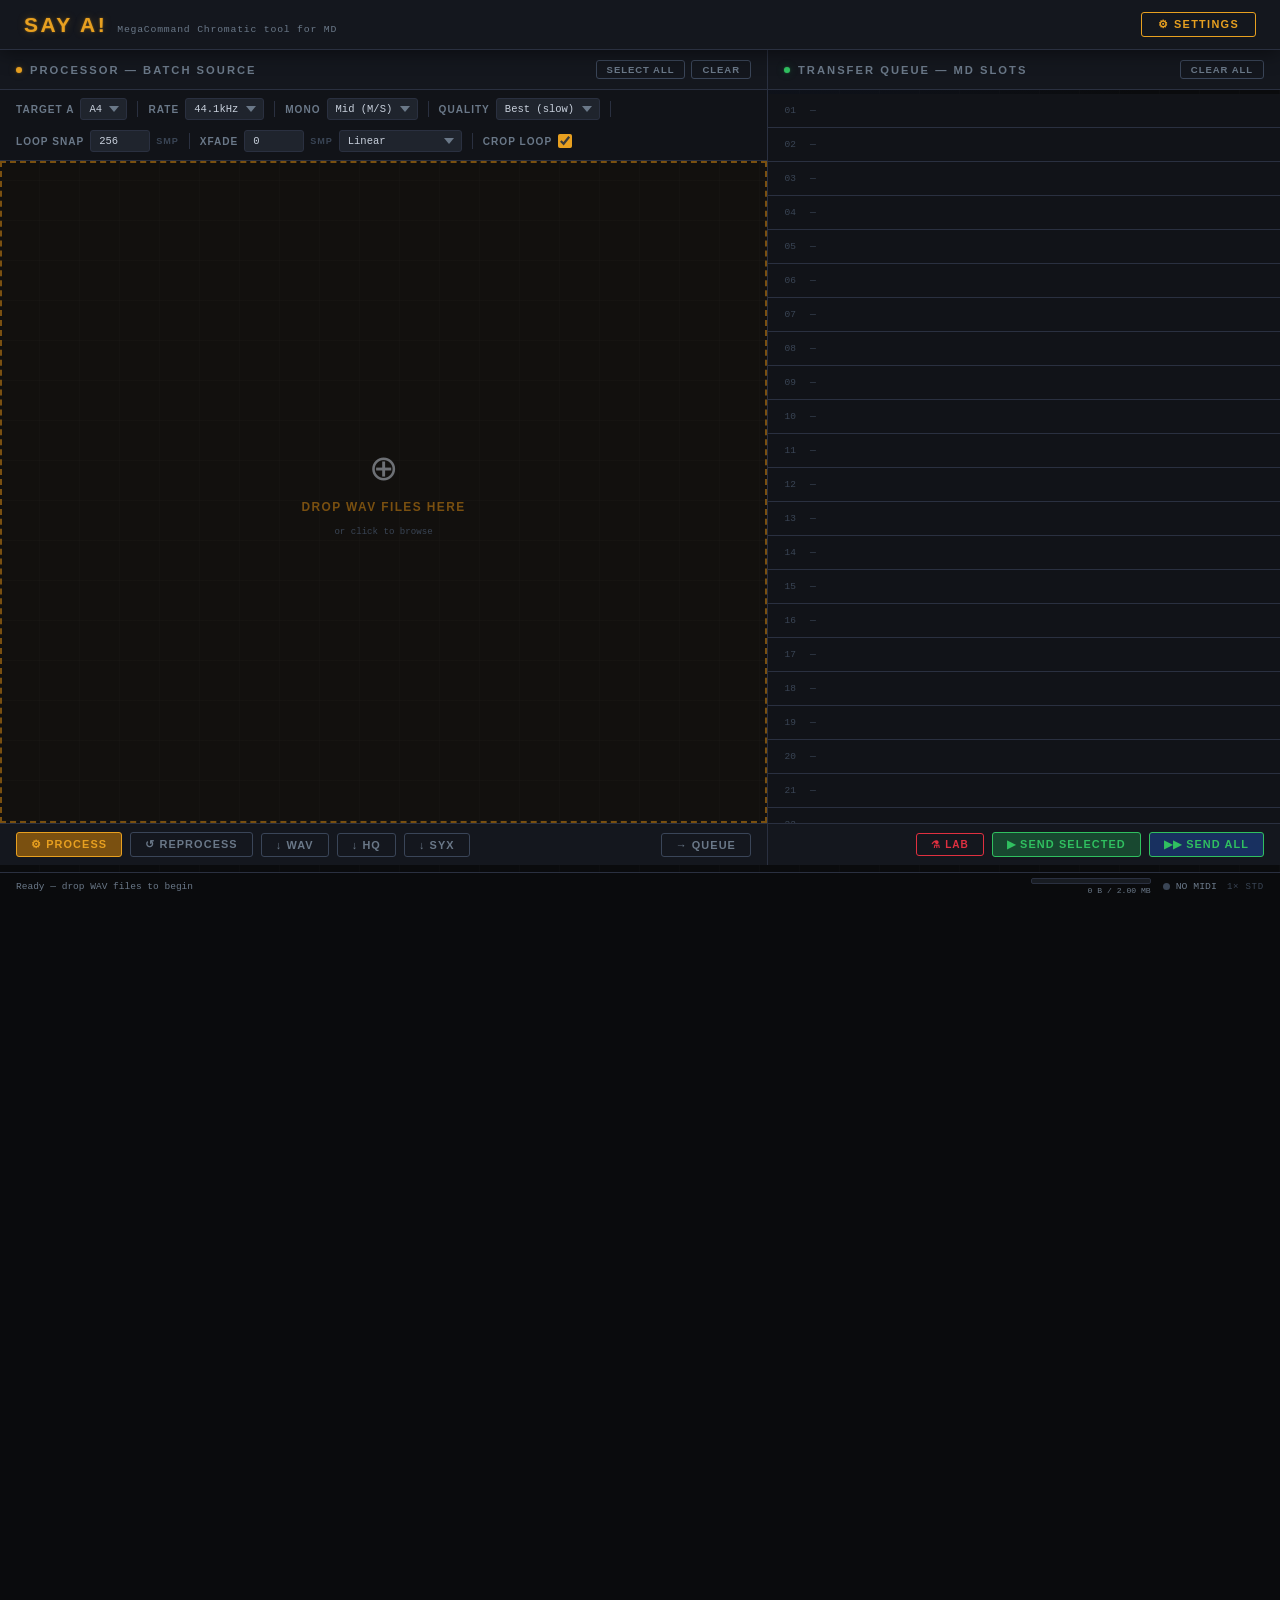
<file: index.html>
<!DOCTYPE html>
<html>
  <head>
    <meta http-equiv="refresh" content="0; url=md-transfer.html">
    <title>Redirecting...</title>
  </head>
  <body>
    <p>If you are not redirected automatically, <a href="md-transfer.html">click here</a>.</p>
  </body>
</html>
</file>
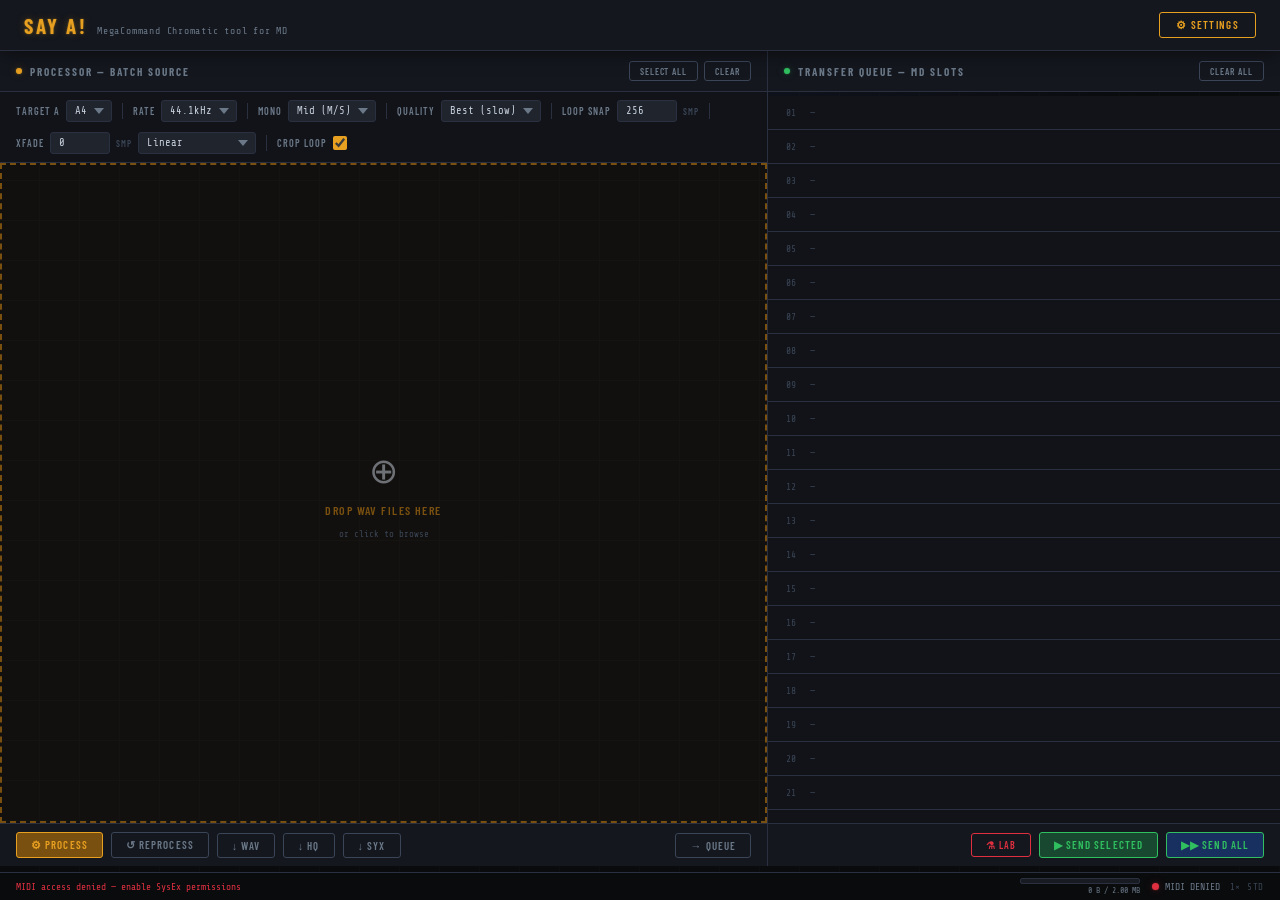
<file: md-transfer.html>
<!DOCTYPE html>
<html lang="en">

<head>
  <meta charset="UTF-8">
  <meta name="viewport" content="width=device-width, initial-scale=1.0">
  <title>Say A! — MegaCommand Chromatic tool for MD</title>

  <link rel="stylesheet" href="styles.css">
</head>

<body>

  <!-- ===== HEADER ===== -->
  <header class="app-header">
    <div class="app-logo">
      <span class="brand">Say A!</span>
      <span class="sub">MegaCommand Chromatic tool for MD</span>
    </div>

    <button class="btn btn-ghost" id="btnOpenSettings"
      style="font-size:0.78rem;padding:5px 16px;letter-spacing:0.12em;border-color:var(--amber);color:var(--amber)">⚙
      SETTINGS</button>

  </header>

  <!-- ===== MAIN ===== -->
  <main class="app-main">

    <!-- ===== LEFT PANEL: PROCESSOR ===== -->
    <section class="panel" id="processorPanel">
      <div class="panel-header">
        <span class="panel-title"><span class="dot"></span>PROCESSOR — BATCH SOURCE</span>
        <div style="display:flex;gap:6px">
          <button class="btn btn-ghost" id="btnSelectAll" style="font-size:0.68rem;padding:3px 10px">SELECT ALL</button>
          <button class="btn btn-ghost" id="btnClearSource" style="font-size:0.68rem;padding:3px 10px">CLEAR</button>
        </div>
      </div>

      <!-- DSP settings -->
      <div class="settings-bar">
        <div class="setting-group">
          <span class="lbl">Target A</span>
          <select id="targetOctave">
            <option value="0">A0</option>
            <option value="1">A1</option>
            <option value="2">A2</option>
            <option value="3">A3</option>
            <option value="4" selected>A4</option>
            <option value="5">A5</option>
            <option value="6">A6</option>
            <option value="7">A7</option>
            <option value="8">A8</option>
          </select>
        </div>
        <div class="sep"></div>
        <div class="setting-group">
          <span class="lbl">Rate</span>
          <select id="targetSampleRate">
            <option value="22050">22kHz</option>
            <option value="32000">32kHz</option>
            <option value="44100" selected>44.1kHz</option>
            <option value="custom">Custom</option>
          </select>
          <input type="number" id="customSampleRate" value="44100" min="4000" max="96000"
            style="display:none;width:78px">
        </div>
        <div class="sep"></div>
        <div class="setting-group">
          <span class="lbl">Mono</span>
          <select id="monoMode">
            <option value="stereo">Stereo</option>
            <option value="left">L only</option>
            <option value="right">R only</option>
            <option value="sum">L+R sum</option>
            <option value="mid" selected>Mid (M/S)</option>
          </select>
        </div>
        <div class="sep"></div>
        <div class="setting-group">
          <span class="lbl">Quality</span>
          <select id="sincTaps">
            <option value="256" selected>Best (slow)</option>
            <option value="128">Medium</option>
            <option value="64">Fast (low)</option>
          </select>
        </div>
        <div class="sep"></div>
        <div class="setting-group">
          <span class="lbl">Loop Snap</span>
          <input type="number" id="loopSnapWindow" value="256" min="0" max="512" style="width:60px"
            title="Search window in samples for loop point snap. 0 = disabled.">
          <span class="lbl" style="color:var(--text-dim);font-size:0.65rem">smp</span>
        </div>
        <div class="sep"></div>
        <div class="setting-group">
          <span class="lbl">XFade</span>
          <input type="number" id="loopXfade" value="0" min="0" max="4096" style="width:60px"
            title="Loop crossfade length in samples. 0 = disabled.">
          <span class="lbl" style="color:var(--text-dim);font-size:0.65rem">smp</span>
          <select id="xfadeCurve" title="Crossfade curve shape">
            <option value="linear" selected>Linear</option>
            <option value="logarithmic">Logarithmic</option>
            <option value="equal_power">Equal Power</option>
            <option value="sine">Sine (S-curve)</option>
            <option value="exponential">Exponential</option>
            <option value="square_root">Square Root</option>
          </select>
        </div>
        <div class="sep"></div>
        <div class="setting-group">
          <span class="lbl" style="white-space:nowrap">Crop Loop</span>
          <input type="checkbox" id="cropAfterLoop" checked title="Discard audio after loop end — saves MDUW memory">
        </div>
      </div>

      <!-- batch confirm banner -->
      <div class="batch-banner" id="batchBanner">
        <span class="msg" id="batchMsg">⬡ 0 files queued — click GO to process all</span>
        <button class="btn btn-amber" id="btnGo" style="padding:4px 16px">▶ GO</button>
      </div>

      <!-- drop zone -->
      <div class="drop-zone empty" id="sourceDropZone">
        <div class="drop-overlay" id="sourceDropOverlay">
          <div class="drop-icon">⊕</div>
          <div class="drop-text">Drop WAV Files Here</div>
          <div class="drop-hint">or click to browse</div>
        </div>
        <input type="file" class="drop-hidden-input" id="fileInput" multiple accept=".wav,audio/wav">
        <ul class="sample-list" id="sourceList"></ul>
      </div>

      <!-- footer -->
      <div class="panel-footer">
        <button class="btn btn-amber" id="btnProcessSelected">⚙ PROCESS</button>
        <button class="btn btn-ghost" id="btnReprocess"
          title="Revert selected to original and reprocess with current settings">↺ REPROCESS</button>
        <button class="btn btn-ghost" id="btnDownloadProcessed">↓ WAV</button>
        <button class="btn btn-ghost" id="btnDownloadHQ">↓ HQ</button>
        <button class="btn btn-ghost" id="btnDownloadSyx">↓ SYX</button>
        <div style="flex:1"></div>
        <button class="btn btn-ghost" id="btnAddToQueue">→ QUEUE</button>
      </div>
    </section>

    <!-- ===== RIGHT PANEL: TRANSFER QUEUE ===== -->
    <section class="panel" id="queuePanel">
      <div class="panel-header">
        <span class="panel-title"><span class="dot"
            style="background:var(--green);box-shadow:var(--glow-green)"></span>TRANSFER QUEUE — MD SLOTS</span>
        <button class="btn btn-ghost" id="btnClearQueue" style="font-size:0.68rem;padding:3px 10px">CLEAR ALL</button>
      </div>

      <!-- slot grid -->
      <div class="slot-grid" id="slotGrid"></div>



      <div class="panel-footer" style="justify-content:flex-end">
        <div class="send-progress-bar" id="sendProgressBar" style="display:none">
          <div class="send-progress-fill" id="sendProgressFill" style="width:0%"></div>
        </div>
        <button class="btn btn-red" id="btnAbortSend" style="display:none">■ ABORT</button>
        <button class="btn btn-ghost" id="btnOpenExpModal"
          style="border-color:var(--red);color:var(--red);font-size:0.72rem">⚗ LAB</button>
        <button class="btn btn-green" id="btnSendSelected">▶ SEND SELECTED</button>
        <button class="btn btn-green" id="btnSendAll"
          style="background:#183060;border-color:var(--green);color:var(--green)">▶▶ SEND ALL</button>
      </div>
    </section>

  </main>

  <!-- ===== PLAYER / LOOP EDITOR MODAL ===== -->
  <div class="player-modal" id="playerModal">
    <div class="player-box">
      <div class="player-title">
        <span id="playerFileName">SAMPLE.WAV</span>
        <button class="btn btn-ghost btn-icon" id="btnClosePlayer">✕</button>
      </div>
      <canvas id="waveform" width="600" height="96"></canvas>
      <div class="loop-enabled-row">
        <input type="checkbox" id="loopEnabled">
        <label for="loopEnabled">LOOP ENABLED</label>
        <span style="flex:1"></span>
        <span id="playerSampleRate"
          style="font-family:var(--font-mono);font-size:0.65rem;color:var(--text-secondary)"></span>
      </div>
      <div class="loop-controls" id="loopControlsArea">
        <div class="loop-field">
          <label>Loop Start (samples)</label>
          <div class="loop-field-row">
            <button class="nudge-btn" data-target="loopStart" data-dir="-1">−</button>
            <input type="number" id="loopStart" min="0" value="0">
            <button class="nudge-btn" data-target="loopStart" data-dir="1">+</button>
          </div>
        </div>
        <div class="loop-field">
          <label>Loop End (samples)</label>
          <div class="loop-field-row">
            <button class="nudge-btn" data-target="loopEnd" data-dir="-1">−</button>
            <input type="number" id="loopEnd" min="0" value="0">
            <button class="nudge-btn" data-target="loopEnd" data-dir="1">+</button>
          </div>
        </div>
      </div>
      <div class="player-controls">
        <button class="btn btn-amber" id="btnPlay">▶ PLAY</button>
        <button class="btn btn-ghost" id="btnPlayLoop">⟳ PLAY LOOP</button>
        <button class="btn btn-ghost" id="btnStop">■ STOP</button>
        <div style="flex:1"></div>
        <button class="btn btn-green" id="btnApplyLoop">✓ APPLY</button>
      </div>
    </div>
  </div>

  <!-- ===== SETTINGS MODAL ===== -->
  <div class="modal-overlay" id="settingsModal">
    <div class="modal-box" style="width:460px">
      <h3>Settings</h3>

      <div style="margin-bottom:18px">
        <div class="lbl"
          style="font-family:var(--font-ui);font-size:0.7rem;font-weight:600;letter-spacing:0.12em;text-transform:uppercase;color:var(--text-secondary);margin-bottom:8px">
          Hardware Version</div>
        <div class="hw-toggle">
          <input type="radio" name="hwver" id="hwMk1" value="mk1" checked>
          <label for="hwMk1">MK1 &nbsp;(2.0 MB / 32 slots)</label>
          <input type="radio" name="hwver" id="hwMk2" value="mk2">
          <label for="hwMk2">MK2 &nbsp;(2.5 MB / 48 slots)</label>
        </div>
      </div>

      <div style="margin-bottom:18px">
        <div class="lbl"
          style="font-family:var(--font-ui);font-size:0.7rem;font-weight:600;letter-spacing:0.12em;text-transform:uppercase;color:var(--text-secondary);margin-bottom:8px">
          MIDI Output Port</div>
        <select id="midiPortSelect" style="width:100%">
          <option value="">— none —</option>
        </select>
      </div>

      <div style="margin-bottom:18px">
        <div class="lbl"
          style="font-family:var(--font-ui);font-size:0.7rem;font-weight:600;letter-spacing:0.12em;text-transform:uppercase;color:var(--text-secondary);margin-bottom:8px">
          Transfer Speed</div>
        <select id="turboSpeed" style="width:100%">
          <option value="1" selected>1× Standard (no Turbo MIDI interface)</option>
          <option value="2">2× Turbo (TM-1)</option>
          <option value="4">4× Turbo (TM-1)</option>
          <option value="8">8× Turbo (TM-1)</option>
        </select>
      </div>

      <div style="margin-bottom:18px">
        <div class="lbl"
          style="font-family:var(--font-ui);font-size:0.7rem;font-weight:600;letter-spacing:0.12em;text-transform:uppercase;color:var(--text-secondary);margin-bottom:8px">
          SDS Handshake</div>
        <select id="sdsHandshake" style="width:100%">
          <option value="closed" selected>Closed-loop (ACK/NAK — recommended)</option>
          <option value="open">Open-loop (fire and forget)</option>
        </select>
      </div>

      <div class="modal-actions">
        <button class="btn btn-amber" id="btnCloseSettings">Close</button>
      </div>
    </div>
  </div>

  <!-- ===== ROOT NOTE MODAL ===== -->
  <div class="modal-overlay" id="rootNoteModal">
    <div class="modal-box">
      <h3>Root Note</h3>
      <p id="rootNoteModalMsg">No root note found. Select the root note:</p>
      <div id="tunerResult"
        style="display:none;background:var(--bg2);border:1px solid var(--border);border-radius:var(--radius);padding:10px 14px;margin-bottom:12px;font-family:var(--font-mono);font-size:0.75rem">
        <div style="display:flex;align-items:center;gap:10px;margin-bottom:6px">
          <span style="color:var(--text-secondary)">FFT DETECTED:</span>
          <span id="tunerNote" style="color:var(--text-amber);font-size:1rem;font-weight:700"></span>
          <span id="tunerFreq" style="color:var(--text-secondary)"></span>
        </div>
        <div style="display:flex;align-items:center;gap:8px">
          <span style="color:var(--text-secondary)">CONFIDENCE:</span>
          <div style="flex:1;height:5px;background:var(--bg3);border-radius:2px;overflow:hidden">
            <div id="tunerConfBar" style="height:100%;border-radius:2px;transition:width 0.3s"></div>
          </div>
          <span id="tunerConfLabel" style="min-width:48px;text-align:right"></span>
        </div>
      </div>
      <select id="rootNoteSelect" style="width:100%;margin:12px 0 16px"></select>
      <div class="modal-actions">
        <button class="btn btn-ghost" id="btnRootCancel">Skip</button>
        <button class="btn btn-amber" id="btnRootConfirm">Confirm</button>
      </div>
    </div>
  </div>

  <!-- ===== SDS EXPERIMENT MODAL ===== -->
  <div class="modal-overlay" id="sdsExpModal">
    <div class="modal-box" style="width:560px;max-width:96vw">
      <h3 style="color:var(--red);margin-bottom:4px">⚠ SDS Experiment Lab</h3>
      <p style="font-family:var(--font-mono);font-size:0.65rem;color:var(--text-secondary);margin-bottom:14px">
        Deliberately corrupt SDS header metadata. May cause unexpected MD behaviour. Use at own risk.
      </p>

      <div class="exp-grid">
        <div class="exp-field">
          <label>Send to Slot</label>
          <select id="expSlot"></select>
        </div>
        <div class="exp-field">
          <label>PCM Data Source</label>
          <select id="expPcmSource"></select>
        </div>
      </div>

      <div class="exp-grid">
        <div class="exp-field">
          <label>Total Samples (header)</label>
          <input type="number" id="expTotalSamples" min="0" max="16777215" value="0">
        </div>
        <div class="exp-field">
          <label>Loop Type</label>
          <select id="expLoopType">
            <option value="0x00">0x00 — Forward loop</option>
            <option value="0x7F" selected>0x7F — No loop</option>
          </select>
        </div>
      </div>

      <div class="exp-grid">
        <div class="exp-field">
          <label>Loop Start (header)</label>
          <input type="number" id="expLoopStart" min="0" max="16777215" value="0">
        </div>
        <div class="exp-field">
          <label>Loop End (header)</label>
          <input type="number" id="expLoopEnd" min="0" max="16777215" value="0">
        </div>
      </div>

      <div class="exp-grid">
        <div class="exp-field">
          <label>Sample Rate (Hz)</label>
          <input type="number" id="expSampleRate" min="1000" max="96000" value="44100">
        </div>
        <div class="exp-field">
          <label>SDS Handshake</label>
          <select id="expHandshake">
            <option value="open" selected>Open-loop (no ACK)</option>
            <option value="closed">Closed-loop (ACK/NAK)</option>
          </select>
        </div>
      </div>

      <label
        style="font-family:var(--font-ui);font-size:0.68rem;font-weight:600;letter-spacing:0.1em;text-transform:uppercase;color:var(--text-secondary);display:block;margin-bottom:6px">
        Header Hex Preview
      </label>
      <div class="hex-display" id="expHexPreview">—</div>

      <div class="exp-note" id="expNote">Select a slot and PCM source to preview.</div>

      <div class="modal-actions" style="justify-content:space-between">
        <button class="btn btn-ghost" id="btnExpClose">Close</button>
        <div style="display:flex;gap:8px">
          <button class="btn btn-ghost" id="btnExpPreview">↻ Preview Header</button>
          <button class="btn btn-red" id="btnExpSend">▶ SEND EXPERIMENT</button>
        </div>
      </div>
    </div>
  </div>

  <!-- ===== BATCH CONFIRM MODAL ===== -->
  <div class="modal-overlay" id="batchConfirmModal">
    <div class="modal-box">
      <h3>Loop Type Warning</h3>
      <p id="batchConfirmMsg">Some files contain ping-pong or reverse loop types which the Machinedrum does not support.
        These loops will be converted to forward loops. Continue?</p>
      <div class="modal-actions">
        <button class="btn btn-ghost" id="btnBatchCancel">Cancel</button>
        <button class="btn btn-amber" id="btnBatchProceed">Proceed</button>
      </div>
    </div>
  </div>

  <!-- ===== STATUS BAR ===== -->
  <!-- ===== PROCESSING OVERLAY ===== -->
  <div class="proc-overlay" id="procOverlay">
    <div class="proc-box">
      <div class="proc-spinner"></div>
      <div class="proc-label" id="procLabel">Processing…</div>
      <div class="proc-file" id="procFile"></div>
      <button class="btn btn-ghost" id="btnCancelProcess"
        style="margin-top:8px;font-size:0.72rem;padding:4px 14px;border-color:var(--border-bright)">✕ Cancel</button>
    </div>
  </div>

  <div class="status-bar">
    <div class="spinner" id="globalSpinner"></div>
    <span class="status-text" id="statusText">Ready — drop WAV files to begin</span>
    <div style="margin-left:auto;display:flex;align-items:center;gap:12px;flex-shrink:0">
      <!-- Mem gauge in footer -->
      <div style="display:flex;flex-direction:column;gap:2px;width:120px;cursor:pointer" id="footerMemGauge"
        title="Click to open Settings">
        <div class="gauge-track" style="width:100%">
          <div class="gauge-fill" id="memGaugeFill" style="width:0%"></div>
        </div>
        <span class="mem-strip-numbers" id="memNumbers" style="font-size:0.58rem">0 B</span>
      </div>
      <!-- MIDI + turbo, click to open Settings -->
      <div class="midi-status" id="footerMidiStatus" style="cursor:pointer" title="Click to open Settings">
        <div class="midi-dot" id="midiDot"></div>
        <span id="midiLabel">NO MIDI</span>
        <span id="turboIndicator" class="turbo-indicator" style="margin-left:4px">1× STD</span>
      </div>
    </div>
  </div>

  <script src="app.js"></script>

</body>

</html>
</file>
<file: styles.css>
/* ============================================================
   DESIGN: Industrial dark hardware aesthetic — like looking
   at a piece of studio gear. Monospace + condensed sans.
   Amber/green phosphor accents on near-black panels.
   ============================================================ */
@import url('https://fonts.googleapis.com/css2?family=Share+Tech+Mono&family=Barlow+Condensed:wght@300;400;600;700&family=Barlow:wght@300;400;500&display=swap');

:root {
  --bg0: #0a0b0d;
  --bg1: #111318;
  --bg2: #181c22;
  --bg3: #1f242d;
  --bg4: #252b36;
  --panel: #14171e;
  --border: #2a3040;
  --border-bright: #3a4558;
  --amber: #e8a020;
  --amber-dim: #7a5010;
  --amber-glow: #ffb83060;
  --green: #30c060;
  --green-dim: #184830;
  --red: #e03040;
  --red-dim: #601020;
  --blue: #3080e0;
  --blue-dim: #183060;
  --text-primary: #c8d0dc;
  --text-secondary: #6a7888;
  --text-dim: #3a4555;
  --text-amber: #e8a020;
  --text-green: #30c060;
  --font-mono: 'Share Tech Mono', monospace;
  --font-ui: 'Barlow Condensed', sans-serif;
  --font-body: 'Barlow', sans-serif;
  --radius: 3px;
  --radius-lg: 6px;
  --glow-amber: 0 0 8px #e8a02040, 0 0 2px #e8a02080;
  --glow-green: 0 0 8px #30c06040, 0 0 2px #30c06080;
  --glow-red: 0 0 8px #e0304040, 0 0 2px #e0304080;
}

*, *::before, *::after { box-sizing: border-box; margin: 0; padding: 0; }

html { font-size: 14px; }

body {
  background: var(--bg0);
  color: var(--text-primary);
  font-family: var(--font-body);
  min-height: 100vh;
  overflow-x: hidden;
  background-image:
    radial-gradient(ellipse 80% 40% at 50% -10%, #1a2540 0%, transparent 70%),
    repeating-linear-gradient(0deg, transparent, transparent 39px, #ffffff04 39px, #ffffff04 40px),
    repeating-linear-gradient(90deg, transparent, transparent 39px, #ffffff03 39px, #ffffff03 40px);
}

/* ---- HEADER ---- */
.app-header {
  display: flex;
  align-items: center;
  justify-content: space-between;
  padding: 12px 24px;
  background: var(--panel);
  border-bottom: 1px solid var(--border);
  position: sticky;
  top: 0;
  z-index: 100;
  box-shadow: 0 2px 20px #00000080;
}

.app-logo {
  display: flex;
  align-items: baseline;
  gap: 10px;
}
.app-logo .brand {
  font-family: var(--font-ui);
  font-weight: 700;
  font-size: 1.5rem;
  letter-spacing: 0.12em;
  color: var(--text-amber);
  text-shadow: var(--glow-amber);
  text-transform: uppercase;
}
.app-logo .sub {
  font-family: var(--font-mono);
  font-size: 0.7rem;
  color: var(--text-secondary);
  letter-spacing: 0.08em;
}

.hw-toggle {
  display: flex;
  align-items: center;
  gap: 8px;
  background: var(--bg2);
  border: 1px solid var(--border);
  border-radius: var(--radius);
  padding: 4px;
}
.hw-toggle label {
  font-family: var(--font-ui);
  font-weight: 600;
  font-size: 0.85rem;
  letter-spacing: 0.1em;
  padding: 5px 14px;
  cursor: pointer;
  border-radius: 2px;
  transition: all 0.15s;
  color: var(--text-secondary);
  user-select: none;
}
.hw-toggle input[type=radio] { display: none; }
.hw-toggle input[type=radio]:checked + label {
  background: var(--amber-dim);
  color: var(--text-amber);
  box-shadow: var(--glow-amber);
}

.header-status {
  display: flex;
  align-items: center;
  gap: 16px;
}

/* ---- MEMORY GAUGE (strip above send buttons) ---- */
.gauge-track {
  width: 100%;
  height: 6px;
  background: var(--bg2);
  border: 1px solid var(--border);
  border-radius: 2px;
  overflow: hidden;
  position: relative;
  flex-shrink: 0;
}
.gauge-fill {
  height: 100%;
  width: 0%;
  background: var(--green);
  box-shadow: var(--glow-green);
  border-radius: 2px;
  transition: width 0.3s ease, background 0.3s ease, box-shadow 0.3s ease;
}
.gauge-fill.warn { background: var(--amber); box-shadow: var(--glow-amber); }
.gauge-fill.over { background: var(--red);   box-shadow: var(--glow-red); }
.mem-strip {
  display: flex;
  flex-direction: column;
  gap: 3px;
  padding: 6px 16px 4px;
  background: var(--panel);
  border-top: 1px solid var(--border);
  flex-shrink: 0;
}
.mem-strip-numbers {
  font-family: var(--font-mono);
  font-size: 0.62rem;
  color: var(--text-secondary);
  text-align: right;
}

/* ---- MIDI STATUS ---- */
.midi-status {
  display: flex;
  align-items: center;
  gap: 6px;
  font-family: var(--font-mono);
  font-size: 0.7rem;
  color: var(--text-secondary);
}
.midi-dot {
  width: 7px; height: 7px;
  border-radius: 50%;
  background: var(--text-dim);
  transition: all 0.3s;
}
.midi-dot.connected { background: var(--green); box-shadow: var(--glow-green); }
.midi-dot.error { background: var(--red); box-shadow: var(--glow-red); }

/* ---- MAIN LAYOUT ---- */
.app-main {
  display: grid;
  grid-template-columns: 3fr 2fr;
  grid-template-rows: auto 1fr;
  gap: 0;
  height: calc(100vh - 57px);
  max-height: calc(100vh - 57px);
}

/* ---- PANELS ---- */
.panel {
  display: flex;
  flex-direction: column;
  border-right: 1px solid var(--border);
  overflow: hidden;
}
.panel:last-child { border-right: none; }

.panel-header {
  display: flex;
  align-items: center;
  justify-content: space-between;
  padding: 10px 16px;
  background: var(--panel);
  border-bottom: 1px solid var(--border);
  flex-shrink: 0;
}
.panel-title {
  font-family: var(--font-ui);
  font-weight: 700;
  font-size: 0.8rem;
  letter-spacing: 0.18em;
  text-transform: uppercase;
  color: var(--text-secondary);
  display: flex;
  align-items: center;
  gap: 8px;
}
.panel-title .dot {
  width: 6px; height: 6px; border-radius: 50%;
  background: var(--amber); box-shadow: var(--glow-amber);
}

/* ---- SETTINGS BAR ---- */
.settings-bar {
  display: flex;
  align-items: center;
  gap: 10px;
  padding: 8px 16px;
  background: var(--bg1);
  border-bottom: 1px solid var(--border);
  flex-wrap: wrap;
  flex-shrink: 0;
}

.setting-group {
  display: flex;
  align-items: center;
  gap: 6px;
}
.setting-group .lbl {
  font-family: var(--font-ui);
  font-size: 0.72rem;
  font-weight: 600;
  letter-spacing: 0.1em;
  text-transform: uppercase;
  color: var(--text-secondary);
  white-space: nowrap;
}

select, input[type=number], input[type=text] {
  background: var(--bg3);
  color: var(--text-primary);
  border: 1px solid var(--border);
  border-radius: var(--radius);
  padding: 4px 8px;
  font-family: var(--font-mono);
  font-size: 0.75rem;
  outline: none;
  transition: border-color 0.15s;
  -webkit-appearance: none;
}
select:focus, input:focus {
  border-color: var(--amber-dim);
  box-shadow: 0 0 0 2px #e8a02015;
}
select { cursor: pointer; padding-right: 24px; background-image: url("data:image/svg+xml,%3Csvg xmlns='http://www.w3.org/2000/svg' width='10' height='6'%3E%3Cpath d='M0 0l5 6 5-6z' fill='%236a7888'/%3E%3C/svg%3E"); background-repeat: no-repeat; background-position: right 7px center; }

input[type=number] { width: 70px; }

/* ---- BUTTONS ---- */
.btn {
  font-family: var(--font-ui);
  font-weight: 600;
  font-size: 0.78rem;
  letter-spacing: 0.1em;
  text-transform: uppercase;
  padding: 5px 14px;
  border: 1px solid;
  border-radius: var(--radius);
  cursor: pointer;
  transition: all 0.12s;
  display: inline-flex;
  align-items: center;
  gap: 6px;
  white-space: nowrap;
}
.btn-amber {
  background: var(--amber-dim);
  border-color: var(--amber);
  color: var(--amber);
}
.btn-amber:hover { background: var(--amber); color: var(--bg0); box-shadow: var(--glow-amber); }
.btn-green {
  background: var(--green-dim);
  border-color: var(--green);
  color: var(--green);
}
.btn-green:hover { background: var(--green); color: var(--bg0); box-shadow: var(--glow-green); }
.btn-red {
  background: var(--red-dim);
  border-color: var(--red);
  color: var(--red);
}
.btn-red:hover { background: var(--red); color: var(--bg0); box-shadow: var(--glow-red); }
.btn-ghost {
  background: transparent;
  border-color: var(--border-bright);
  color: var(--text-secondary);
}
.btn-ghost:hover { border-color: var(--text-secondary); color: var(--text-primary); }
.btn:disabled {
  opacity: 0.35;
  cursor: not-allowed;
  pointer-events: none;
}
.btn-icon { width: 26px; height: 26px; padding: 0; justify-content: center; font-size: 0.85rem; }

/* ---- DROP ZONE ---- */
.drop-zone {
  flex: 1;
  overflow-y: auto;
  position: relative;
  min-height: 120px;
}
.drop-overlay {
  position: absolute;
  inset: 0;
  display: flex;
  align-items: center;
  justify-content: center;
  flex-direction: column;
  gap: 12px;
  pointer-events: none;
  opacity: 0;
  transition: opacity 0.2s;
  background: #e8a02008;
  border: 2px dashed var(--amber-dim);
  z-index: 10;
}
.drop-zone.drag-over .drop-overlay { opacity: 1; }
.drop-zone.empty .drop-overlay { opacity: 1; pointer-events: auto; }
.drop-overlay .drop-icon {
  font-size: 2.5rem;
  opacity: 0.5;
}
.drop-overlay .drop-text {
  font-family: var(--font-ui);
  font-weight: 600;
  letter-spacing: 0.12em;
  font-size: 0.85rem;
  color: var(--amber-dim);
  text-transform: uppercase;
}
.drop-overlay .drop-hint {
  font-family: var(--font-mono);
  font-size: 0.65rem;
  color: var(--text-dim);
}
.drop-hidden-input { display: none; }

/* ---- SAMPLE LIST ---- */
.sample-list {
  list-style: none;
  padding: 4px 0;
}

.sample-item {
  display: grid;
  grid-template-columns: auto 1fr auto;
  align-items: center;
  gap: 0;
  padding: 0;
  border-bottom: 1px solid var(--border);
  background: var(--bg1);
  transition: background 0.1s;
  cursor: grab;
  position: relative;
}
.sample-item:last-child { border-bottom: none; }
.sample-item:hover { background: var(--bg2); }
.sample-item.selected { background: #e8a02022; outline: 2px solid var(--amber); outline-offset: -2px; }
.sample-item.dragging { opacity: 0.4; }
.sample-item.processing { cursor: wait; }

.sample-drag-handle {
  padding: 0 8px;
  color: var(--text-dim);
  font-size: 0.75rem;
  cursor: grab;
  user-select: none;
  align-self: stretch;
  display: flex;
  align-items: center;
}

.sample-main {
  padding: 7px 8px 7px 4px;
  min-width: 0;
}
.sample-name {
  font-family: var(--font-mono);
  font-size: 0.78rem;
  color: var(--text-primary);
  white-space: nowrap;
  overflow: hidden;
  text-overflow: ellipsis;
  margin-bottom: 2px;
}
.sample-meta {
  display: flex;
  gap: 10px;
  flex-wrap: wrap;
}
.sample-meta span {
  font-family: var(--font-mono);
  font-size: 0.63rem;
  color: var(--text-secondary);
}
.sample-meta .tag {
  background: var(--bg3);
  border: 1px solid var(--border);
  border-radius: 2px;
  padding: 0 4px;
}
.sample-meta .tag.ok { border-color: var(--green-dim); color: var(--green); }
.sample-meta .tag.warn { border-color: var(--amber-dim); color: var(--amber); }
.sample-meta .tag.err { border-color: var(--red-dim); color: var(--red); }

.sample-actions {
  display: flex;
  align-items: center;
  gap: 4px;
  padding: 0 8px;
  opacity: 0;
  transition: opacity 0.1s;
}
.sample-item:hover .sample-actions { opacity: 1; }

/* progress bar under item */
.sample-progress {
  position: absolute;
  bottom: 0; left: 0;
  height: 2px;
  background: var(--amber);
  box-shadow: var(--glow-amber);
  transition: width 0.2s;
  pointer-events: none;
}

/* ---- TRANSFER QUEUE (right panel) — list layout ---- */
.slot-grid {
  flex: 1;
  overflow-y: auto;
  padding: 4px 0;
}

.slot-item {
  display: grid;
  grid-template-columns: 36px 52px 1fr auto auto;
  align-items: center;
  gap: 0;
  border-bottom: 1px solid var(--border);
  background: var(--bg1);
  transition: background 0.1s;
  cursor: pointer;
  position: relative;
  min-height: 34px;
}
.slot-item:last-child { border-bottom: none; }
.slot-item:hover { background: var(--bg2); }
.slot-item.drop-target { background: #e8a02018; outline: 2px dashed var(--amber); outline-offset: -2px; }
.slot-item.occupied { }
.slot-item.selected-slot { background: #30c06018; outline: 2px solid var(--green); outline-offset: -2px; }
.slot-item.sending { background: #3080e010; }
.slot-item.sent { background: #30c06010; }

.slot-num {
  font-family: var(--font-mono);
  font-size: 0.68rem;
  color: var(--text-dim);
  text-align: right;
  padding: 0 8px 0 10px;
  user-select: none;
}
.slot-item.occupied .slot-num { color: var(--text-secondary); }
.slot-item.selected-slot .slot-num { color: var(--green); }

.slot-name {
  font-family: var(--font-mono);
  font-size: 0.8rem;
  color: var(--text-amber);
  text-shadow: var(--glow-amber);
  letter-spacing: 0.08em;
  padding: 0 6px;
  white-space: nowrap;
  overflow: hidden;
  text-overflow: ellipsis;
  cursor: text;
}
.slot-name.empty { color: var(--text-dim); font-size: 0.7rem; text-shadow: none; cursor: default; }
.slot-name input.name-edit {
  font-family: var(--font-mono);
  font-size: 0.8rem;
  color: var(--text-amber);
  background: var(--bg3);
  border: 1px solid var(--amber);
  border-radius: 2px;
  width: 52px;
  padding: 1px 3px;
  letter-spacing: 0.08em;
  text-transform: uppercase;
  outline: none;
}
.slot-detail {
  font-family: var(--font-mono);
  font-size: 0.62rem;
  color: var(--text-secondary);
  white-space: nowrap;
  overflow: hidden;
  text-overflow: ellipsis;
  padding: 0 6px;
}
.slot-actions {
  display: flex;
  align-items: center;
  gap: 2px;
  padding: 0 6px;
  opacity: 0;
  transition: opacity 0.1s;
}
.slot-item:hover .slot-actions { opacity: 1; }
.slot-clear-btn, .slot-play-btn {
  background: none;
  border: none;
  cursor: pointer;
  font-size: 0.75rem;
  line-height: 1;
  padding: 3px 4px;
  border-radius: 2px;
  transition: color 0.1s;
  color: var(--text-dim);
}
.slot-play-btn:hover  { color: var(--green); }
.slot-play-btn.playing { color: var(--text-primary); }
.slot-play-btn.playing:hover { color: var(--text-primary); }
.src-play-btn.playing { color: var(--text-primary) !important; }
.src-play-btn.playing:hover { color: var(--text-primary) !important; }
.slot-edit-btn:hover  { color: var(--amber); }
.slot-clear-btn:hover { color: var(--red); }

/* ---- BOTTOM TOOLBARS ---- */
.panel-footer {
  padding: 8px 16px;
  background: var(--panel);
  border-top: 1px solid var(--border);
  display: flex;
  align-items: center;
  gap: 8px;
  flex-wrap: wrap;
  flex-shrink: 0;
}

/* ---- MIDI PANEL (below right) ---- */
.midi-panel {
  border-top: 1px solid var(--border);
  padding: 8px 16px;
  background: var(--bg1);
  display: flex;
  align-items: center;
  gap: 10px;
  flex-wrap: wrap;
  flex-shrink: 0;
}

/* ---- WAVEFORM / PLAYER ---- */
.player-modal {
  display: none;
  position: fixed;
  inset: 0;
  z-index: 200;
  background: #00000090;
  align-items: center;
  justify-content: center;
}
.player-modal.open { display: flex; }
.player-box {
  background: var(--panel);
  border: 1px solid var(--border-bright);
  border-radius: var(--radius-lg);
  padding: 20px;
  width: 640px;
  max-width: 95vw;
  box-shadow: 0 20px 60px #00000080;
}
.player-title {
  font-family: var(--font-ui);
  font-weight: 700;
  font-size: 1rem;
  letter-spacing: 0.12em;
  text-transform: uppercase;
  color: var(--text-amber);
  margin-bottom: 16px;
  display: flex;
  justify-content: space-between;
  align-items: center;
}
canvas#waveform {
  width: 100%;
  height: 96px;
  background: var(--bg2);
  border: 1px solid var(--border);
  border-radius: var(--radius);
  cursor: pointer;
  display: block;
}
.loop-controls {
  display: grid;
  grid-template-columns: 1fr 1fr;
  gap: 12px;
  margin-top: 12px;
}
.loop-field {
  display: flex;
  flex-direction: column;
  gap: 4px;
}
.loop-field label {
  font-family: var(--font-ui);
  font-size: 0.7rem;
  font-weight: 600;
  letter-spacing: 0.1em;
  text-transform: uppercase;
  color: var(--text-secondary);
}
.loop-field-row {
  display: flex;
  align-items: center;
  gap: 4px;
}
.loop-field-row input[type=number] { flex: 1; }
.nudge-btn {
  font-family: var(--font-mono);
  background: var(--bg3);
  border: 1px solid var(--border);
  color: var(--text-primary);
  border-radius: var(--radius);
  width: 26px; height: 26px;
  cursor: pointer;
  font-size: 0.9rem;
  display: flex; align-items: center; justify-content: center;
  transition: all 0.1s;
  padding: 0;
}
.nudge-btn:hover { background: var(--bg4); border-color: var(--amber); color: var(--amber); }

.player-controls {
  display: flex;
  align-items: center;
  gap: 8px;
  margin-top: 12px;
}
.loop-enabled-row {
  display: flex;
  align-items: center;
  gap: 8px;
  margin-top: 8px;
}
.loop-enabled-row label {
  font-family: var(--font-ui);
  font-size: 0.72rem;
  font-weight: 600;
  letter-spacing: 0.1em;
  text-transform: uppercase;
  color: var(--text-secondary);
  cursor: pointer;
}
input[type=checkbox] {
  accent-color: var(--amber);
  width: 14px; height: 14px;
  cursor: pointer;
}

/* ---- PROMPT MODAL ---- */
.modal-overlay {
  display: none;
  position: fixed;
  inset: 0;
  z-index: 300;
  background: #00000090;
  align-items: center;
  justify-content: center;
}
.modal-overlay.open { display: flex; }
.modal-box {
  background: var(--panel);
  border: 1px solid var(--border-bright);
  border-radius: var(--radius-lg);
  padding: 24px;
  width: 360px;
  max-width: 95vw;
  box-shadow: 0 20px 60px #00000080;
}
.modal-box h3 {
  font-family: var(--font-ui);
  font-weight: 700;
  font-size: 1rem;
  letter-spacing: 0.1em;
  text-transform: uppercase;
  color: var(--text-amber);
  margin-bottom: 12px;
}
.modal-box p {
  font-size: 0.85rem;
  color: var(--text-secondary);
  line-height: 1.6;
  margin-bottom: 16px;
}
.modal-box .modal-actions {
  display: flex;
  gap: 8px;
  justify-content: flex-end;
}
.modal-box input[type=number], .modal-box select {
  width: 100%;
  margin-bottom: 10px;
}

/* root-note-list CSS removed — now uses a <select> dropdown */

/* ---- LOG / STATUS BAR ---- */
.status-bar {
  position: fixed;
  bottom: 0; left: 0; right: 0;
  background: var(--bg0);
  border-top: 1px solid var(--border);
  padding: 4px 16px;
  display: flex;
  align-items: center;
  gap: 12px;
  z-index: 50;
  height: 28px;
}
.status-bar .status-text {
  font-family: var(--font-mono);
  font-size: 0.68rem;
  color: var(--text-secondary);
  flex: 1;
  white-space: nowrap;
  overflow: hidden;
  text-overflow: ellipsis;
}
.status-bar .status-text.ok { color: var(--green); }
.status-bar .status-text.warn { color: var(--amber); }
.status-bar .status-text.err { color: var(--red); }
.status-bar .spinner {
  width: 10px; height: 10px;
  border: 1.5px solid var(--border);
  border-top-color: var(--amber);
  border-radius: 50%;
  animation: spin 0.7s linear infinite;
  display: none;
  flex-shrink: 0;
}
.status-bar .spinner.active { display: block; }

@keyframes spin { to { transform: rotate(360deg); } }

/* ---- PROCESSING OVERLAY ---- */
.proc-overlay {
  display: none;
  position: fixed;
  inset: 0;
  z-index: 400;
  background: #00000060;
  align-items: center;
  justify-content: center;
  backdrop-filter: blur(2px);
}
.proc-overlay.active { display: flex; }
.proc-box {
  background: var(--panel);
  border: 1px solid var(--border-bright);
  border-radius: var(--radius-lg);
  padding: 28px 36px;
  display: flex;
  flex-direction: column;
  align-items: center;
  gap: 16px;
  box-shadow: 0 20px 60px #00000090;
}
.proc-spinner {
  width: 40px; height: 40px;
  border: 3px solid var(--border);
  border-top-color: var(--amber);
  border-radius: 50%;
  animation: spin 0.8s linear infinite;
}
.proc-label {
  font-family: var(--font-ui);
  font-weight: 600;
  font-size: 0.85rem;
  letter-spacing: 0.14em;
  text-transform: uppercase;
  color: var(--text-amber);
}
.proc-file {
  font-family: var(--font-mono);
  font-size: 0.7rem;
  color: var(--text-secondary);
  max-width: 260px;
  text-align: center;
  white-space: nowrap;
  overflow: hidden;
  text-overflow: ellipsis;
}

/* ---- SCROLLBAR ---- */
::-webkit-scrollbar { width: 6px; height: 6px; }
::-webkit-scrollbar-track { background: var(--bg0); }
::-webkit-scrollbar-thumb { background: var(--bg4); border-radius: 3px; }
::-webkit-scrollbar-thumb:hover { background: var(--border-bright); }

/* ---- SDS EXPERIMENT MODAL ---- */
.exp-grid {
  display: grid;
  grid-template-columns: 1fr 1fr;
  gap: 10px;
  margin-bottom: 14px;
}
.exp-field {
  display: flex;
  flex-direction: column;
  gap: 4px;
}
.exp-field label {
  font-family: var(--font-ui);
  font-size: 0.68rem;
  font-weight: 600;
  letter-spacing: 0.1em;
  text-transform: uppercase;
  color: var(--text-secondary);
}
.exp-field input, .exp-field select {
  width: 100%;
}
.hex-display {
  font-family: var(--font-mono);
  font-size: 0.65rem;
  color: var(--green);
  background: var(--bg2);
  border: 1px solid var(--border);
  border-radius: var(--radius);
  padding: 8px 10px;
  word-break: break-all;
  line-height: 1.7;
  min-height: 48px;
  margin-bottom: 12px;
}
.hex-display .hdr-byte { color: var(--amber); }
.exp-note {
  font-family: var(--font-mono);
  font-size: 0.65rem;
  color: var(--text-secondary);
  margin-bottom: 12px;
  line-height: 1.6;
}

/* ---- SEND PROGRESS ---- */
/* ---- SEND PROGRESS ---- */
.send-progress-bar {
  height: 3px;
  background: var(--bg2);
  border-radius: 2px;
  overflow: hidden;
  width: 120px;
}
.send-progress-fill {
  height: 100%;
  background: var(--green);
  box-shadow: var(--glow-green);
  transition: width 0.2s;
  border-radius: 2px;
}

/* ---- TURBO INDICATOR ---- */
.turbo-indicator {
  font-family: var(--font-mono);
  font-size: 0.65rem;
  color: var(--text-dim);
  letter-spacing: 0.08em;
}
.turbo-indicator.active { color: var(--blue); }

/* ---- SEPARATORS ---- */
.sep {
  width: 1px; height: 16px;
  background: var(--border);
  flex-shrink: 0;
}

/* ---- BATCH CONFIRM banner ---- */
.batch-banner {
  background: #e8a02015;
  border: 1px solid var(--amber-dim);
  border-radius: var(--radius);
  padding: 8px 12px;
  display: none;
  align-items: center;
  justify-content: space-between;
  gap: 12px;
  margin: 6px 16px;
  flex-shrink: 0;
}
.batch-banner.visible { display: flex; }
.batch-banner .msg {
  font-family: var(--font-ui);
  font-size: 0.78rem;
  color: var(--amber);
  letter-spacing: 0.06em;
}

/* adjust main height for status bar */
.app-main { padding-bottom: 28px; }
</file>
